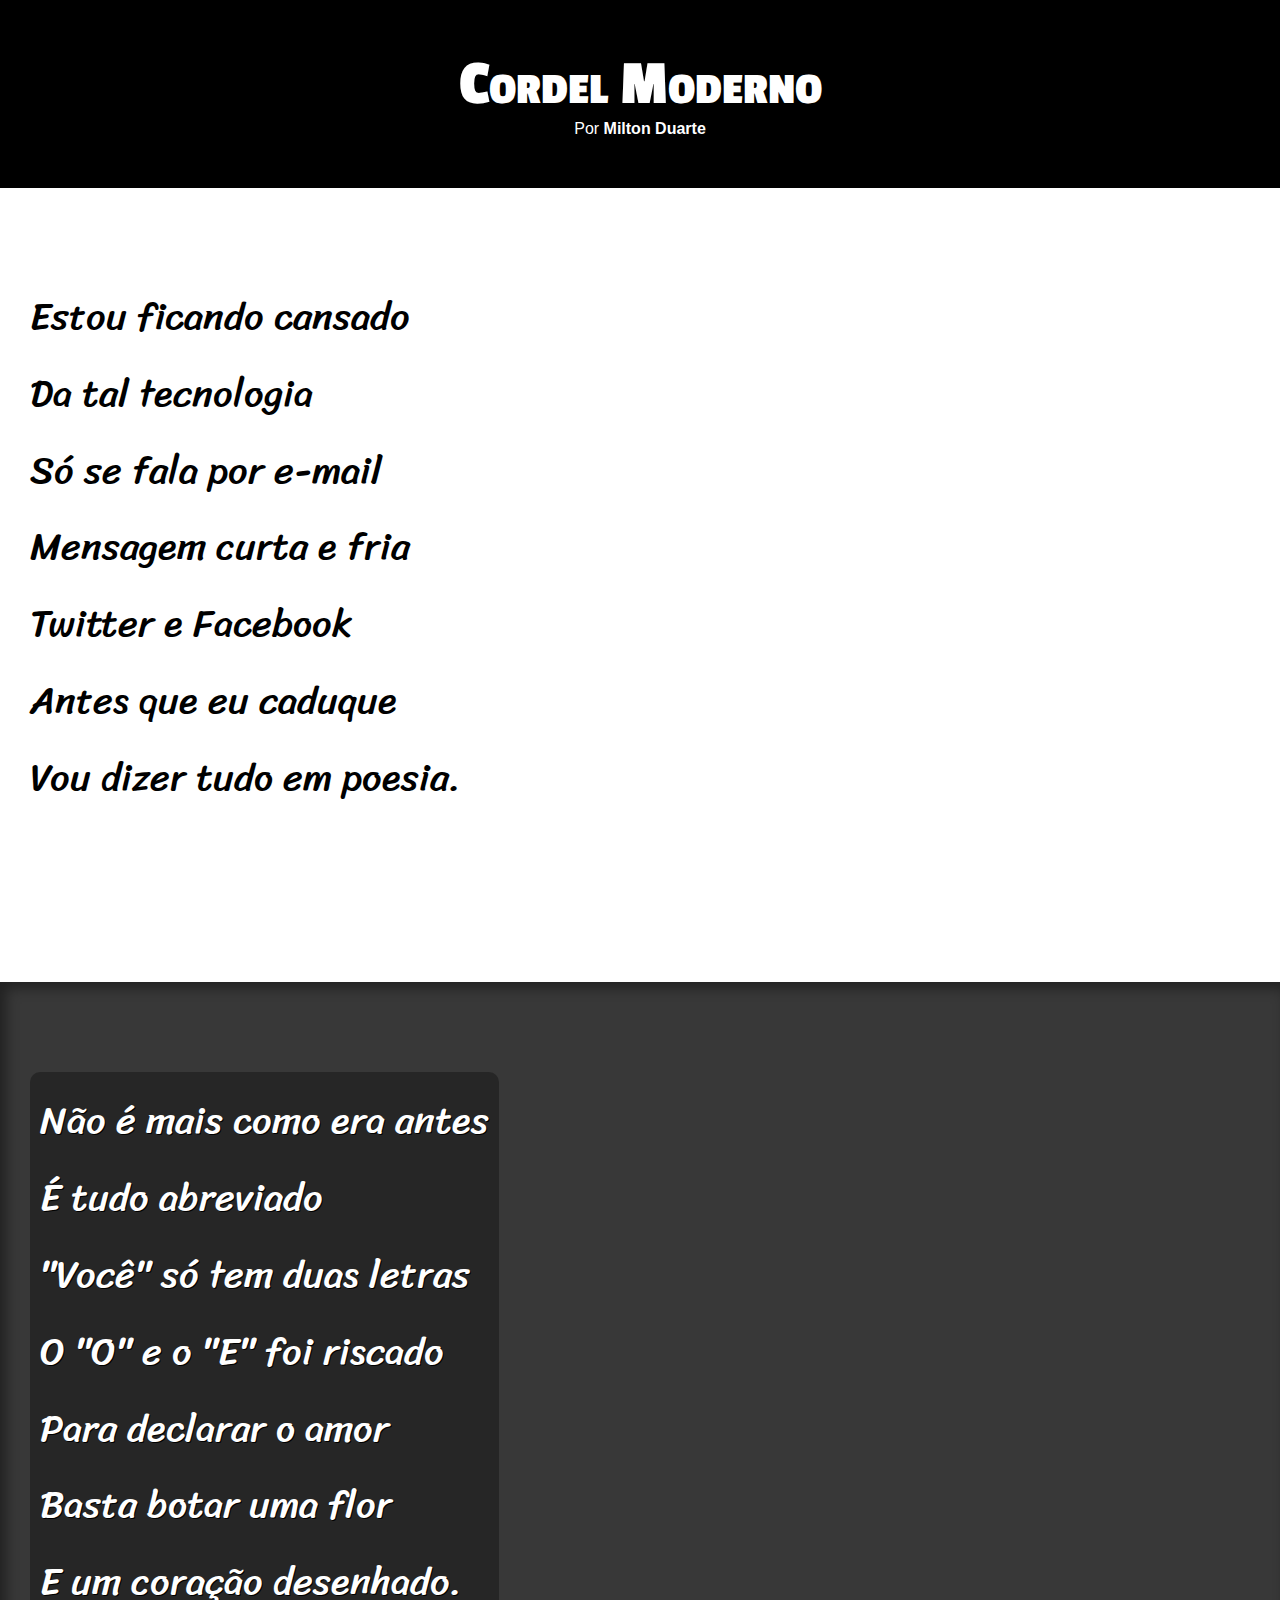
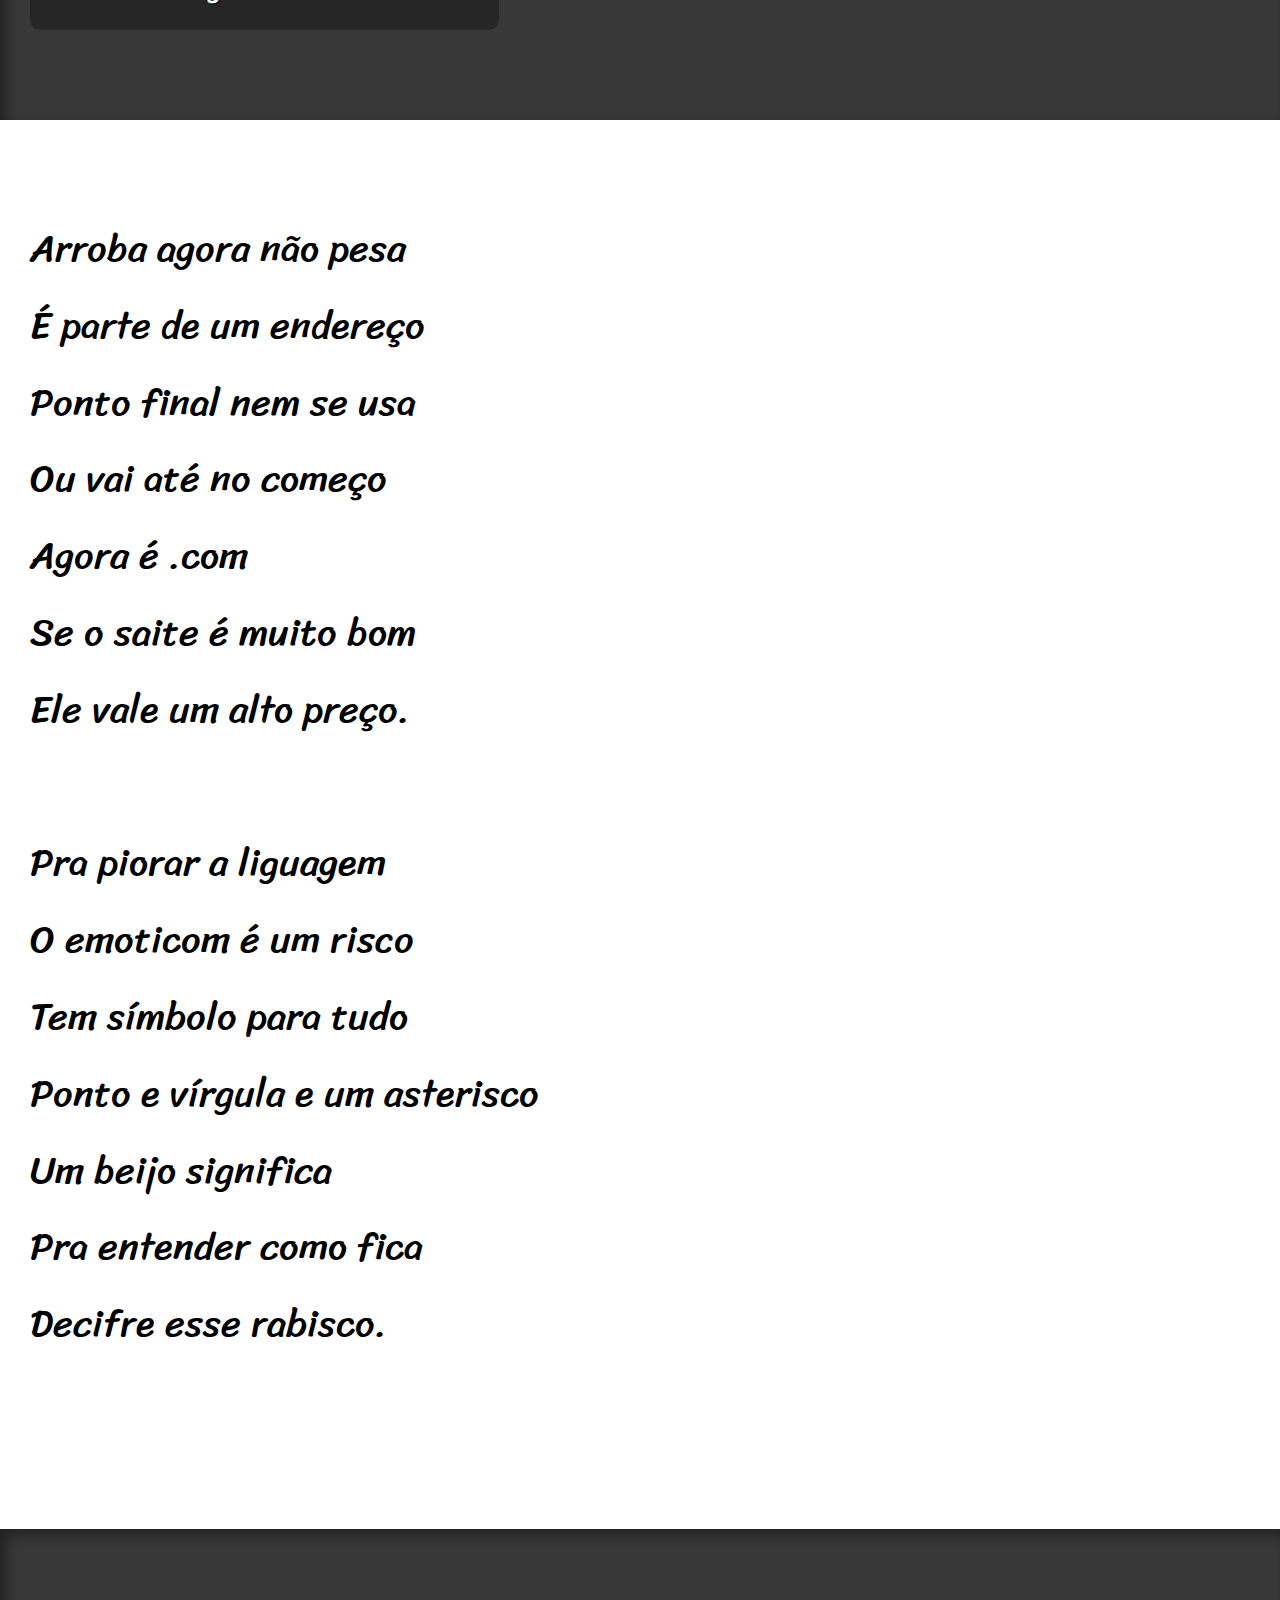
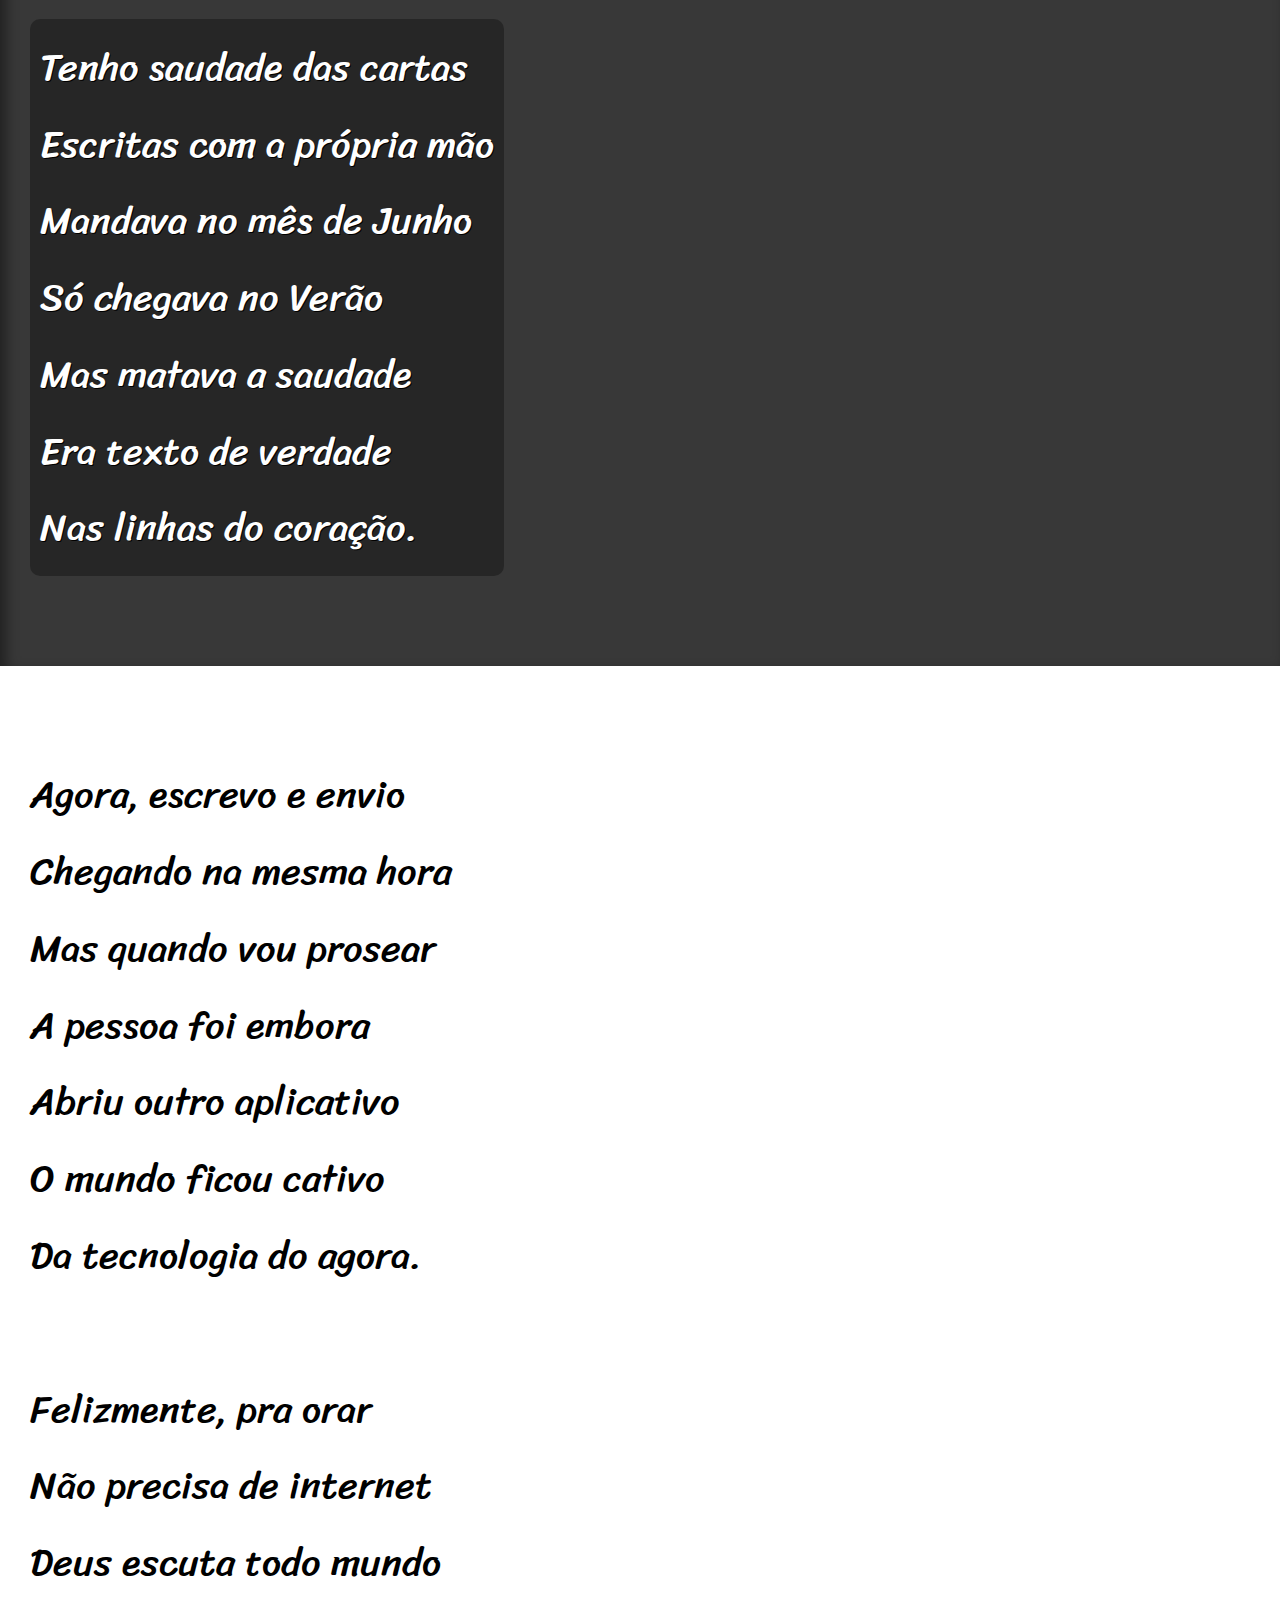
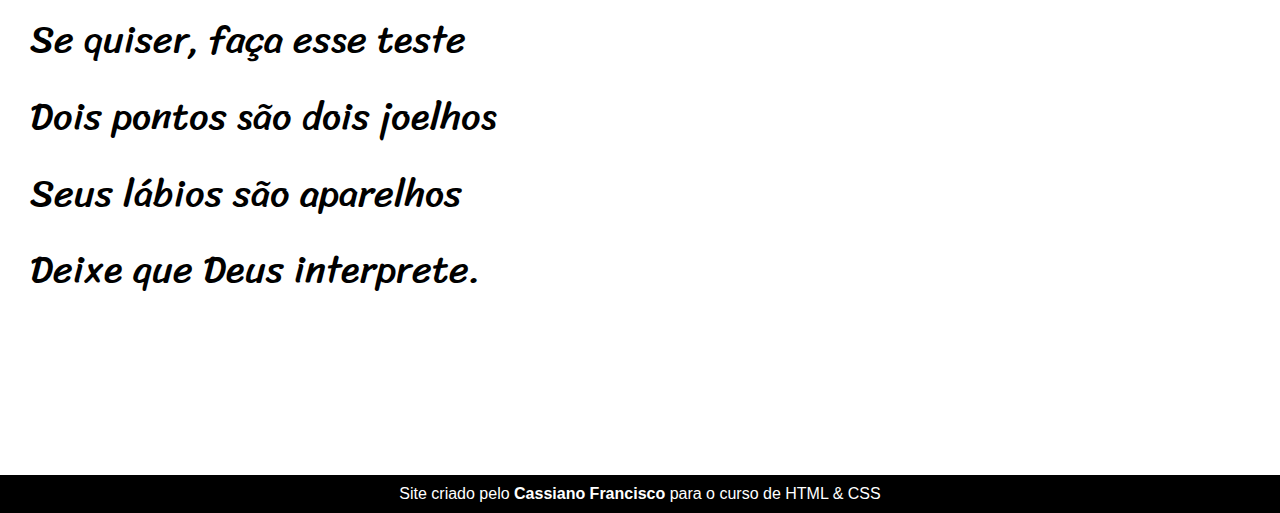
<file: Exercicios/d012/index.html>
<!DOCTYPE html>
<html lang="pt-br">
<head>
    <meta charset="UTF-8">
    <meta name="viewport" content="width=device-width, initial-scale=1.0">
    <link rel="stylesheet" href="estilo/style.css">
    <title>Projecto-Cordel</title>
</head>

<body>

        <header>
            <h1>Cordel Moderno</h1>
                <p>
                    Por <a href="https://www.recantodasletras.com.br/poesias/3186743" target="_blank">Milton Duarte</a>
                </p>
                
        </header>

    <section class="normal">
        <p>
            Estou ficando cansado <br>
            Da tal tecnologia <br>
            Só se fala por e-mail <br>
            Mensagem curta e fria <br>
            Twitter e Facebook <br>
            Antes que eu caduque <br>
            Vou dizer tudo em poesia.
        </p>
    </section>

  

    <section class="imagem" id="img001">
        <p>
            Não é mais como era antes <br>
            É tudo abreviado <br>
            "Você" só tem duas letras <br>
            O "O" e o "E" foi riscado <br>
            Para declarar o amor <br>
            Basta botar uma flor <br>
            E um coração desenhado.
        </p>
    </section>

  

    <section class="normal">
        <p>
            Arroba agora não pesa <br>
            É parte de um endereço <br>
            Ponto final nem se usa <br>
            Ou vai até no começo <br>
            Agora é .com <br>
            Se o saite é muito bom <br>
            Ele vale um alto preço. <br>
        </p>

        <p>
            Pra piorar a liguagem <br>
            O emoticom é um risco <br>
            Tem símbolo para tudo <br>
            Ponto e vírgula e um asterisco <br>
            Um beijo significa <br>
            Pra entender como fica <br>
            Decifre esse rabisco.
        </p>
    </section>

  

    <section class="imagem" id="img002">
        <p>
            Tenho saudade das cartas <br>
            Escritas com a própria mão <br>
            Mandava no mês de Junho <br>
            Só chegava no Verão <br>
            Mas matava a saudade <br>
            Era texto de verdade <br>
            Nas linhas do coração.
        </p>
    </section>

   

    <section class="normal">
        <p>
            Agora, escrevo e envio <br>
            Chegando na mesma hora <br>
            Mas quando vou prosear <br>
            A pessoa foi embora <br>
            Abriu outro aplicativo <br>
            O mundo ficou cativo <br>
            Da tecnologia do agora. <br>
        </p>


        <p>
            Felizmente, pra orar <br>
            Não precisa de internet <br>
            Deus escuta todo mundo <br>
            Se quiser, faça esse teste <br>
            Dois pontos são dois joelhos <br>
            Seus lábios são aparelhos <br>
            Deixe que Deus interprete.
        </p>
    </section>
    
    <footer>
        <p>Site criado pelo <a href="https://github.com/CassianoFrancisco" target="_blank">Cassiano Francisco</a> para o curso de HTML & CSS</p>
    </footer>
    
</body>
</html>
</file>
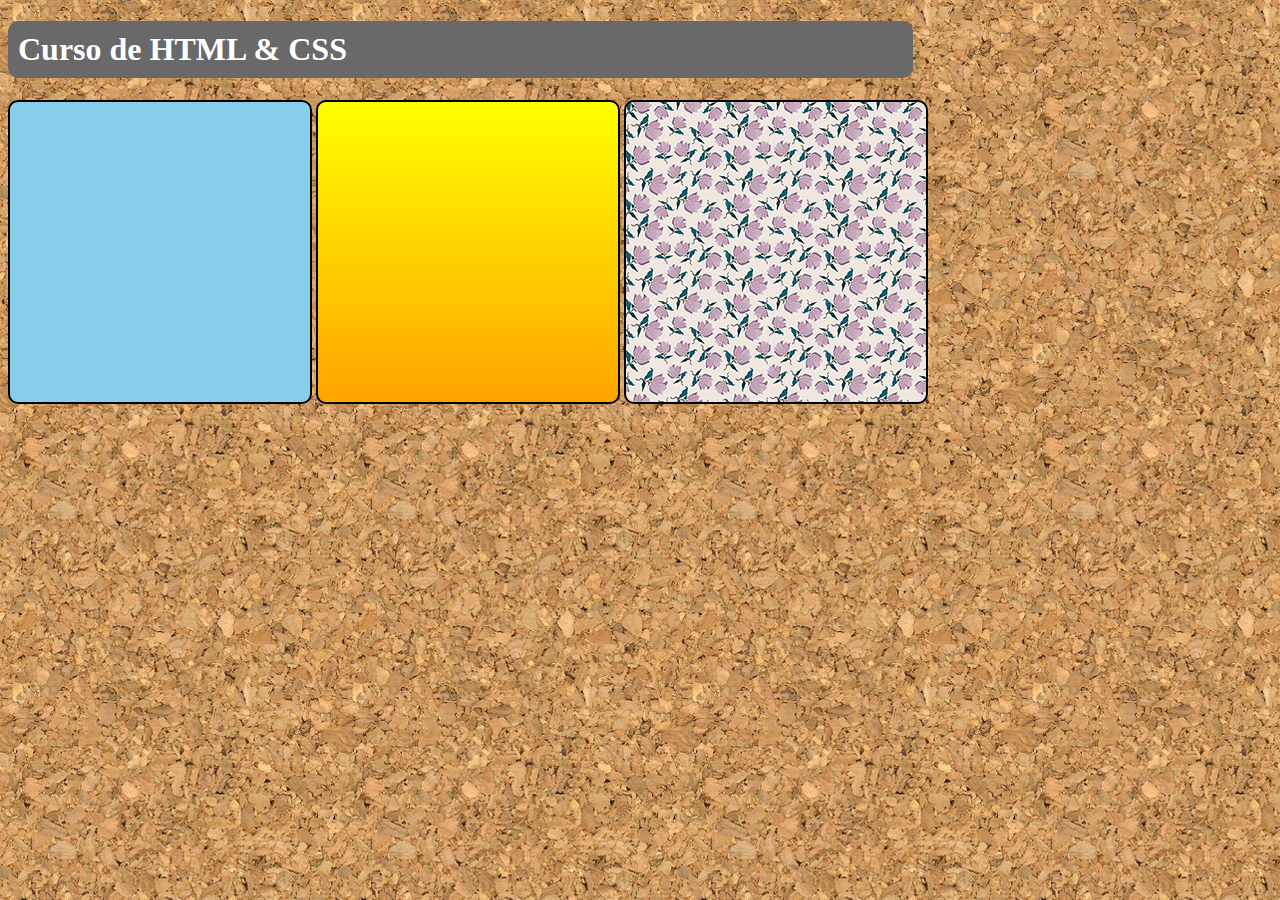
<file: Exercicios/Ex022/fundo001.html>
<!DOCTYPE html>
<html lang="pt-br">
<head>
    <meta charset="UTF-8">
    <meta name="viewport" content="width=device-width, initial-scale=1.0">
    <title>Texte de imagem e fundo</title>

    <style>
        div.quadrado{

            border-radius: 10px;
            background-color: lightgray;
            display: inline-block;
            border: 2px solid black;
            width: 300px;
            height: 300px;
        }

        header h1{
            color: white;
            font-weight: bold;
            background-color: dimgrey;
            border-radius: 10px;
            padding: 10px;
            width: 70%;
        }

        body{
            background-image: url(imagens/wallpaper001.jpg);
        }

        div#q1{

            background-color: skyblue;
        }

        div#q2{

            background-image: linear-gradient(to bottom, yellow, orange);
        }

        div#q3{

            background-image: url(imagens/pattern003.png);
        }
    </style>
</head>


<body>

    <header>
        <h1>Curso de HTML & CSS</h1>
    </header>

    <div class="quadrado" id="q1">

    </div>

    <div class="quadrado" id="q2">
        
    </div>

    <div class="quadrado" id="q3">
        
    </div>
    
</body>
</html>
</file>
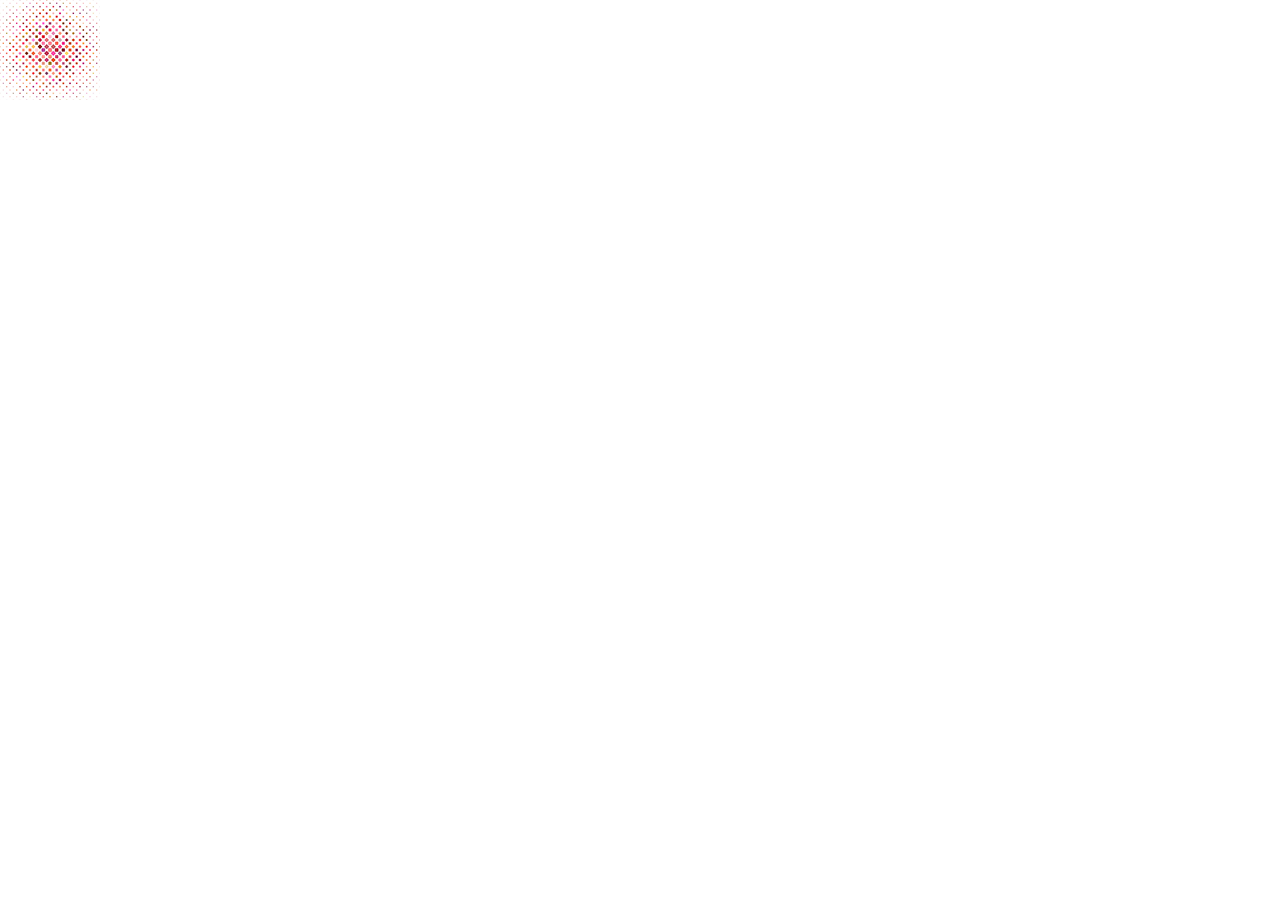
<file: Exercicios/Ex022/fundo002.html>
<!DOCTYPE html>
<html lang="pt-br">
<head>
    <meta charset="UTF-8">
    <meta name="viewport" content="width=device-width, initial-scale=1.0">
    <title>Personalização dos fundos</title>

    <style>
        body{
            background-image: url(imagens/pattern002.png);
            background-repeat: no-repeat;
        }
    </style>
</head>
<body>

  
    
</body>
</html>
</file>
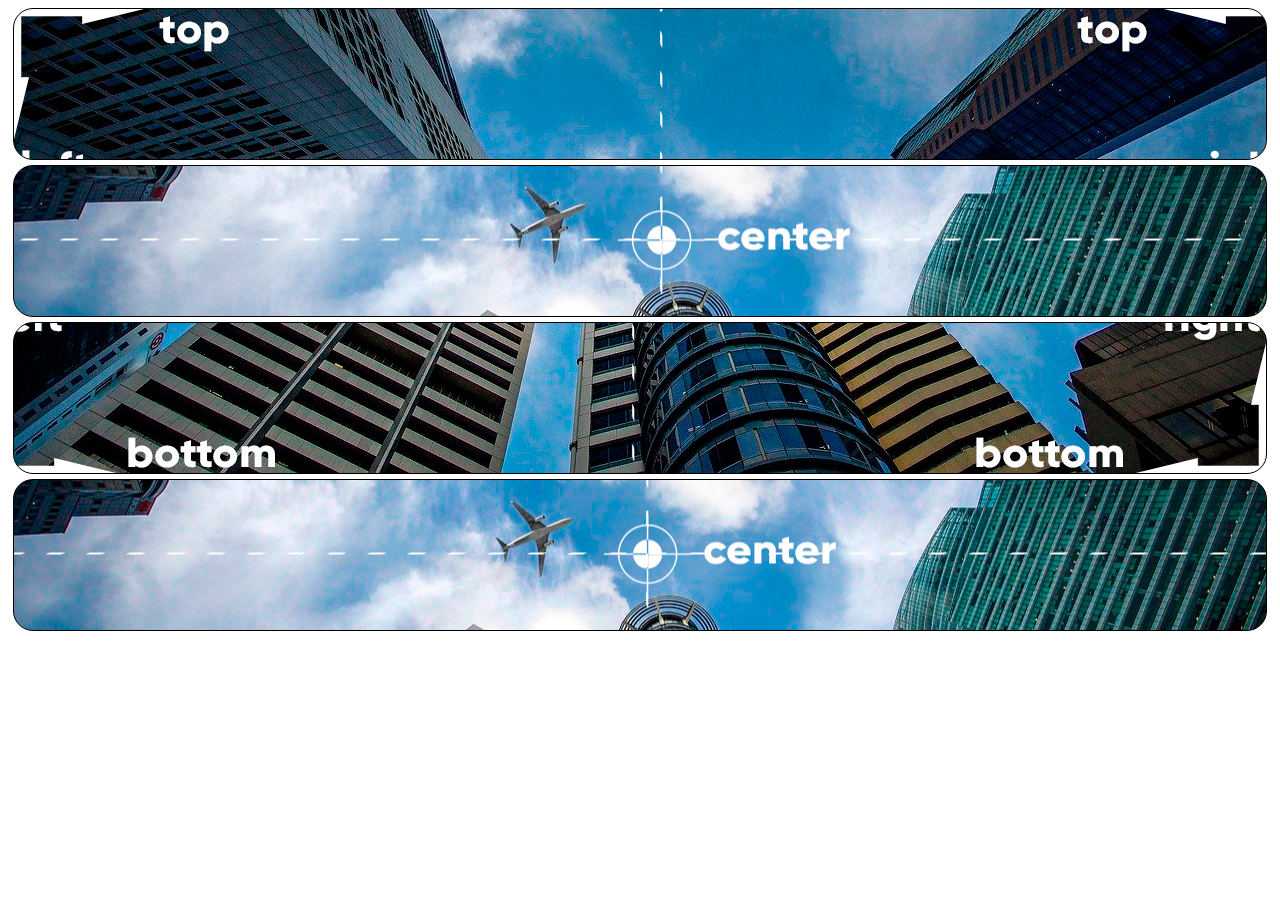
<file: Exercicios/Ex022/fundo003.html>
<!DOCTYPE html>
<html lang="pt-br">
<head>
    <meta charset="UTF-8">
    <meta name="viewport" content="width=
    , initial-scale=1.0">
    <title>Posição dos fundos</title>

    <style>

        div.bloco{

            background-image: url(imagens/wallpaper003.jpg);
            height: 150px;
            margin: 5px;
            border-radius: 20px;
            border: 1px solid black;
        }

        div#q1{
            background-position: left top;
        }

        div#q2{
            background-position: left center;
        }

        div#q3{
            background-position: right bottom;
        }

        div#q4{
            background-position: center center;
        }
    </style>
</head>
<body>

    <div class="bloco" id="q1">

    </div>

    <div class="bloco" id="q2">

    </div>
    
    <div class="bloco" id="q3">

    </div>

    <div class="bloco" id="q4">

    </div>
</body>
</html>
</file>
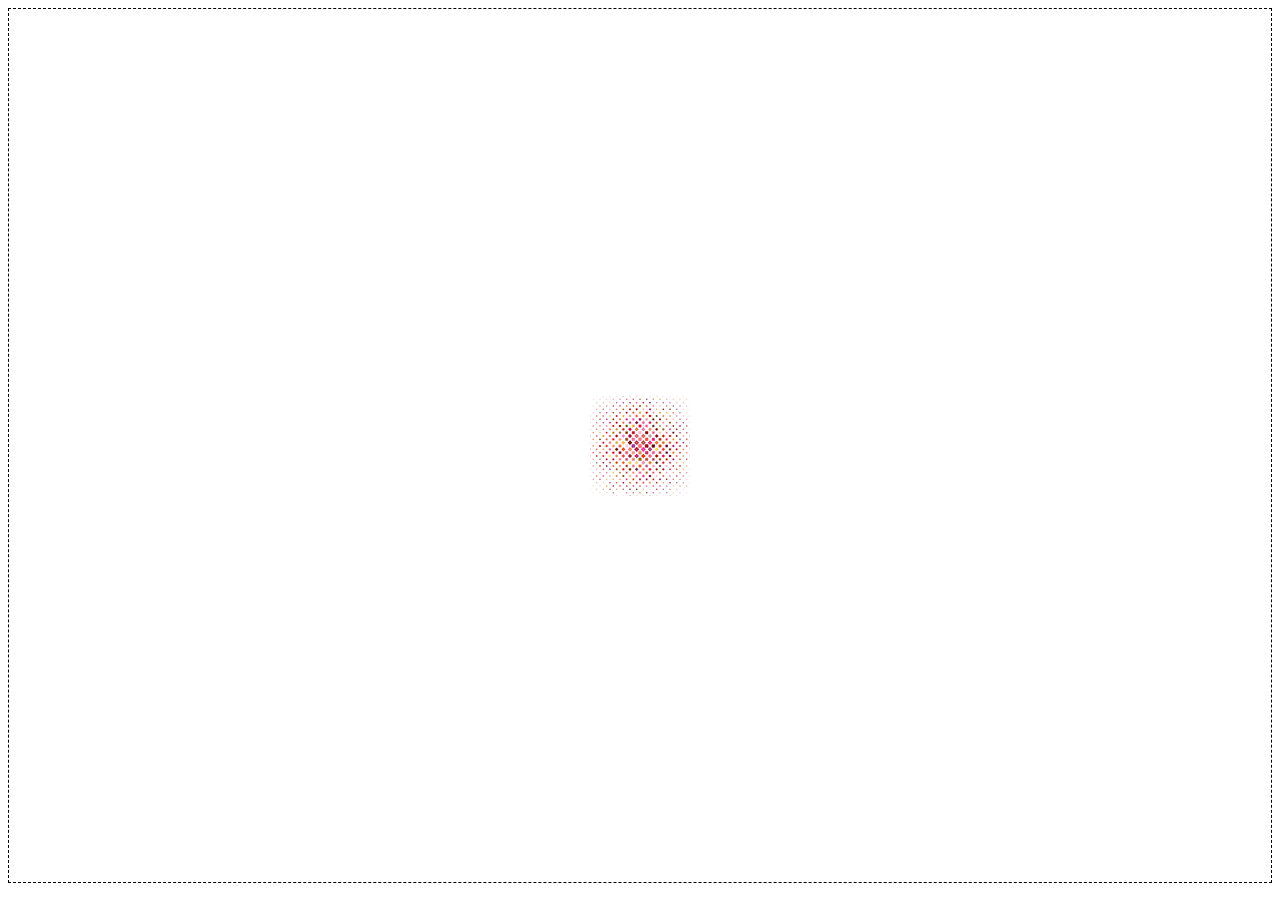
<file: Exercicios/Ex022/fundo004.html>
<!DOCTYPE html>
<html lang="pt-br">
<head>
    <meta charset="UTF-8">
    <meta name="viewport" content="width=device-width, initial-scale=1.0">
    <title>Posicionamento</title>

    <style>
        body{
            height: 97vh;
            border: 1px dashed black;
            background-image: url(imagens/pattern002.png);
            background-position: center center;
            background-repeat: no-repeat;
            
        }
    </style>
</head>

<body>
    
</body>
</html>
</file>
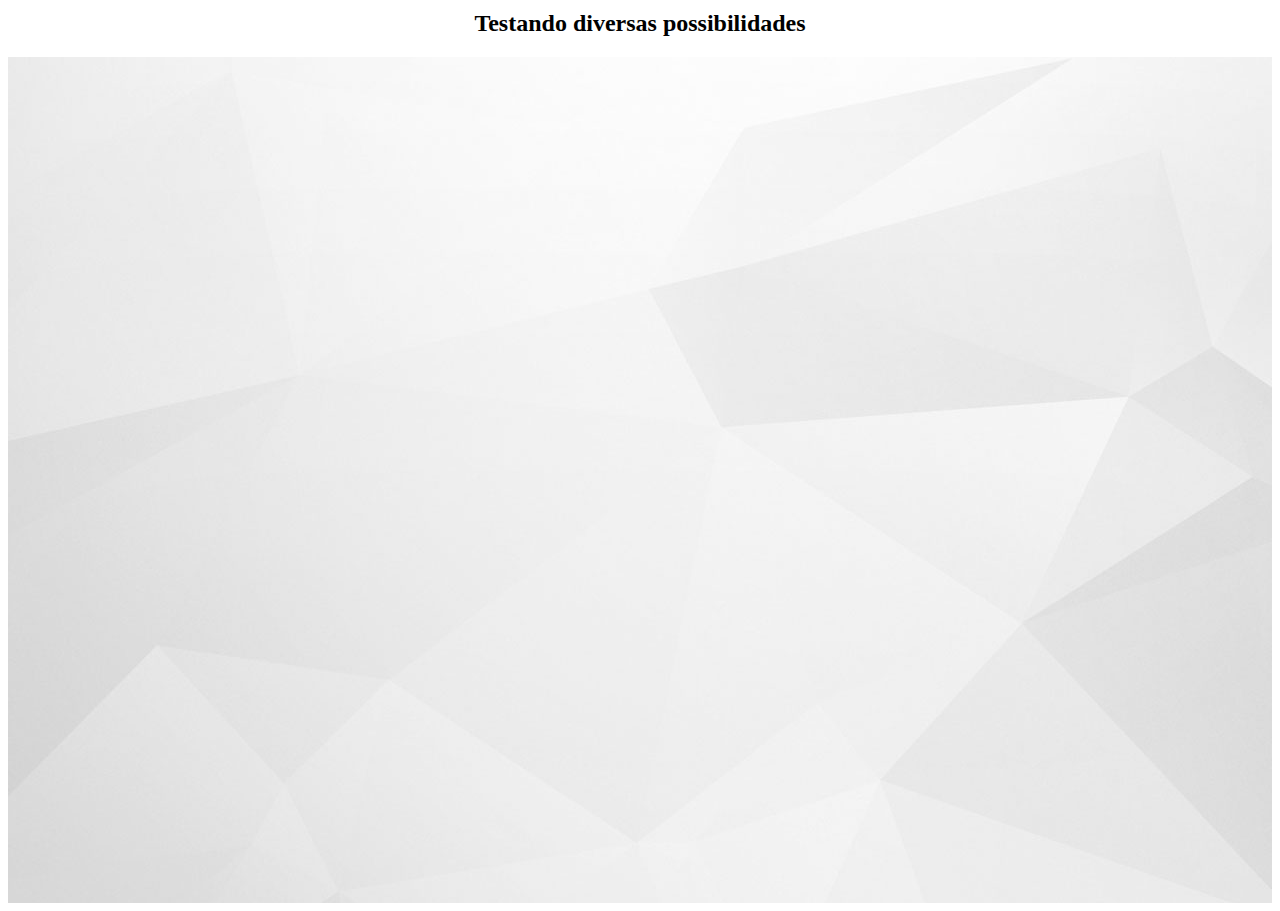
<file: Exercicios/Ex022/fundo005.html>
<!DOCTYPE html>
<html lang="pt-br">
<head>
    <meta charset="UTF-8">
    <meta name="viewport" content="width=device-width, initial-scale=1.0">
    <title>Posicionamento</title>

    <style>
        body main{

           
                height: 94vh;
                background-image: url(imagens/wallpaper004.jpg);
                margin: 0;
                background-repeat: no-repeat;
                background-position: top center;
           
        }

        header h2{

            color: black;
            font-weight: bold;
            text-align: center;
            margin-top: 10px;
        }
    </style>
</head>
<body>

    <header>
        <h2>Testando diversas possibilidades</h2>
    </header>

    <main>

    </main>
    
</body>
</html>
</file>
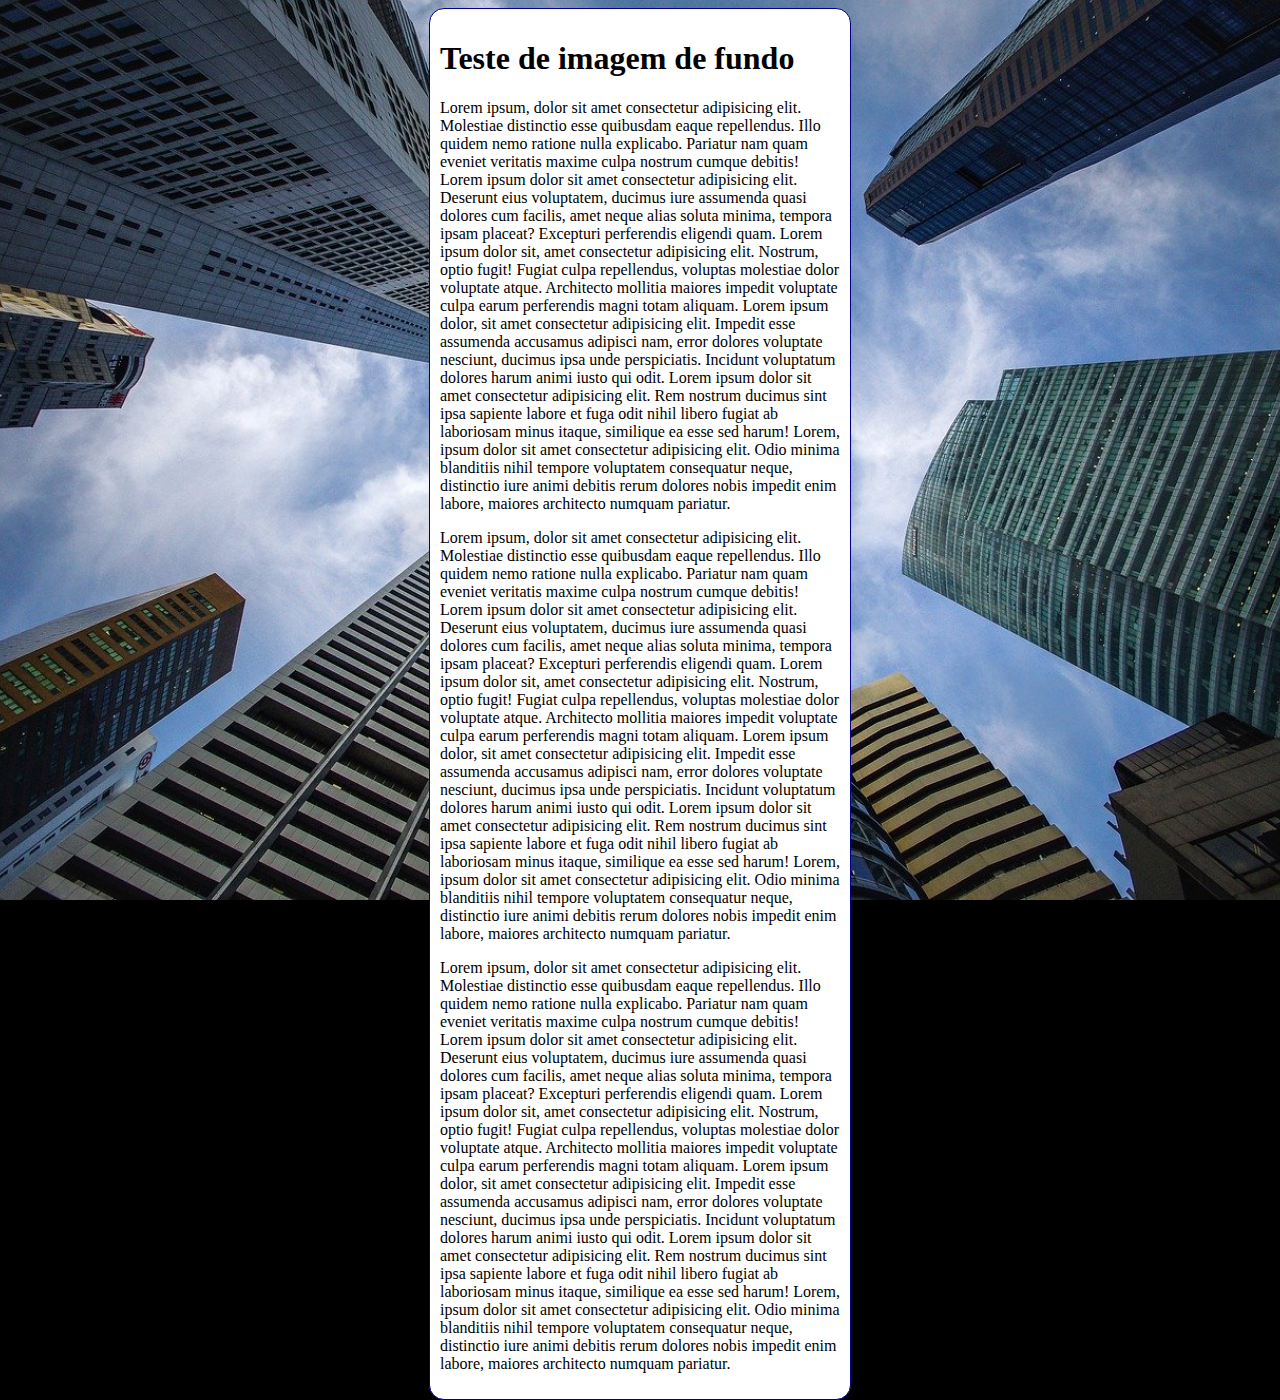
<file: Exercicios/Ex022/fundo006.html>
<!DOCTYPE html>
<html lang="pt-br">
<head>
    <meta charset="UTF-8">
    <meta name="viewport" content="width=device-width, initial-scale=1.0">
    <title>Fundo personalizado</title>

    <style>
        body{
            height: 100vh;
            background-color: black;
            background-image: url(imagens/wallpaper002.jpg);
            background-position: center top;
            background-repeat: repeat-y;
            background-size: cover;
            background-attachment: fixed;
        }

        main{
            background-color: white;
            max-width: 400px;
            padding: 10px;
            margin: auto;
            border: 1px solid darkblue;
            border-radius: 15px;
        }
    </style>
</head>
<body>
    <main>
        <h1>Teste de imagem de fundo</h1>
        <p>Lorem ipsum, dolor sit amet consectetur adipisicing elit. Molestiae distinctio esse quibusdam eaque repellendus. Illo quidem nemo ratione nulla explicabo. Pariatur nam quam eveniet veritatis maxime culpa nostrum cumque debitis! Lorem ipsum dolor sit amet consectetur adipisicing elit. Deserunt eius voluptatem, ducimus iure assumenda quasi dolores cum facilis, amet neque alias soluta minima, tempora ipsam placeat? Excepturi perferendis eligendi quam. Lorem ipsum dolor sit, amet consectetur adipisicing elit. Nostrum, optio fugit! Fugiat culpa repellendus, voluptas molestiae dolor voluptate atque. Architecto mollitia maiores impedit voluptate culpa earum perferendis magni totam aliquam. Lorem ipsum dolor, sit amet consectetur adipisicing elit. Impedit esse assumenda accusamus adipisci nam, error dolores voluptate nesciunt, ducimus ipsa unde perspiciatis. Incidunt voluptatum dolores harum animi iusto qui odit. Lorem ipsum dolor sit amet consectetur adipisicing elit. Rem nostrum ducimus sint ipsa sapiente labore et fuga odit nihil libero fugiat ab laboriosam minus itaque, similique ea esse sed harum! Lorem, ipsum dolor sit amet consectetur adipisicing elit. Odio minima blanditiis nihil tempore voluptatem consequatur neque, distinctio iure animi debitis rerum dolores nobis impedit enim labore, maiores architecto numquam pariatur.</p>
        <p>Lorem ipsum, dolor sit amet consectetur adipisicing elit. Molestiae distinctio esse quibusdam eaque repellendus. Illo quidem nemo ratione nulla explicabo. Pariatur nam quam eveniet veritatis maxime culpa nostrum cumque debitis! Lorem ipsum dolor sit amet consectetur adipisicing elit. Deserunt eius voluptatem, ducimus iure assumenda quasi dolores cum facilis, amet neque alias soluta minima, tempora ipsam placeat? Excepturi perferendis eligendi quam. Lorem ipsum dolor sit, amet consectetur adipisicing elit. Nostrum, optio fugit! Fugiat culpa repellendus, voluptas molestiae dolor voluptate atque. Architecto mollitia maiores impedit voluptate culpa earum perferendis magni totam aliquam. Lorem ipsum dolor, sit amet consectetur adipisicing elit. Impedit esse assumenda accusamus adipisci nam, error dolores voluptate nesciunt, ducimus ipsa unde perspiciatis. Incidunt voluptatum dolores harum animi iusto qui odit. Lorem ipsum dolor sit amet consectetur adipisicing elit. Rem nostrum ducimus sint ipsa sapiente labore et fuga odit nihil libero fugiat ab laboriosam minus itaque, similique ea esse sed harum! Lorem, ipsum dolor sit amet consectetur adipisicing elit. Odio minima blanditiis nihil tempore voluptatem consequatur neque, distinctio iure animi debitis rerum dolores nobis impedit enim labore, maiores architecto numquam pariatur.</p>
        <p>Lorem ipsum, dolor sit amet consectetur adipisicing elit. Molestiae distinctio esse quibusdam eaque repellendus. Illo quidem nemo ratione nulla explicabo. Pariatur nam quam eveniet veritatis maxime culpa nostrum cumque debitis! Lorem ipsum dolor sit amet consectetur adipisicing elit. Deserunt eius voluptatem, ducimus iure assumenda quasi dolores cum facilis, amet neque alias soluta minima, tempora ipsam placeat? Excepturi perferendis eligendi quam. Lorem ipsum dolor sit, amet consectetur adipisicing elit. Nostrum, optio fugit! Fugiat culpa repellendus, voluptas molestiae dolor voluptate atque. Architecto mollitia maiores impedit voluptate culpa earum perferendis magni totam aliquam. Lorem ipsum dolor, sit amet consectetur adipisicing elit. Impedit esse assumenda accusamus adipisci nam, error dolores voluptate nesciunt, ducimus ipsa unde perspiciatis. Incidunt voluptatum dolores harum animi iusto qui odit. Lorem ipsum dolor sit amet consectetur adipisicing elit. Rem nostrum ducimus sint ipsa sapiente labore et fuga odit nihil libero fugiat ab laboriosam minus itaque, similique ea esse sed harum! Lorem, ipsum dolor sit amet consectetur adipisicing elit. Odio minima blanditiis nihil tempore voluptatem consequatur neque, distinctio iure animi debitis rerum dolores nobis impedit enim labore, maiores architecto numquam pariatur.</p>
    </main>
</body>
</html>
</file>
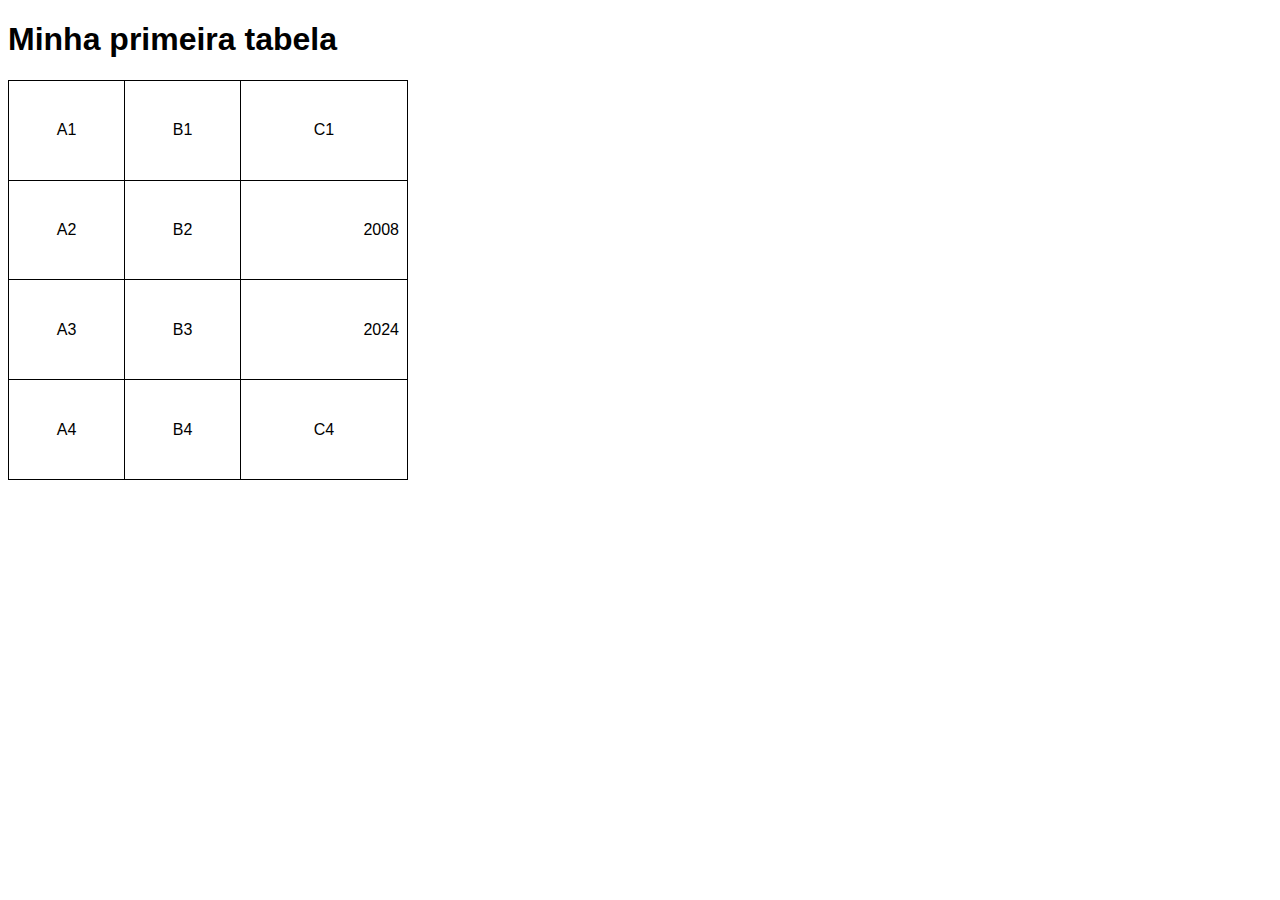
<file: Exercicios/Ex023/tabela001.html>
<!DOCTYPE html>
<html lang="pt-br">
<head>
    <meta charset="UTF-8">
    <meta name="viewport" content="width=device-width, initial-scale=1.0">
    <title>Tabelas</title>

    <style>
        body{
            font-family: Arial, Helvetica, sans-serif;
        }

        table{
            width: 400px;
            height: 400px;
            border-collapse: collapse;
        }

       .numero{
        text-align: right;
       }

        td{
            padding: 8px;
            border: 1px solid black;
            text-align: center;
            vertical-align: middle;
        }

       
    </style>
</head>
<body>

    <h1>Minha primeira tabela</h1>

    <table> <!--Primeira linha-->
        <tr>
            <td>A1</td>
            <td>B1</td>
            <td>C1</td>
        </tr>

        <tr>
            <td>A2</td>
            <td>B2</td>
            <td class="numero">2008</td>

        </tr>

        <tr>
            <td>A3</td>
            <td>B3</td>
            <td class="numero">2024</td>
        </tr>

        <tr>
            <td>A4</td>
            <td>B4</td>
            <td>C4</td>
        </tr>
    </table>
    
</body>
</html>
</file>
<file: Exercicios/d012/estilo/style.css>
@charset "UTF-8";

@import url('https://fonts.googleapis.com/css2?family=Passion+One:wght@400;700;900&display=swap');
@import url('https://fonts.googleapis.com/css2?family=Sriracha&display=swap');

:root{
    --fonte1: Verdana, Geneva, Tahoma, sans-serif;
    --fonte2: "Passion One", sans-serif;
    --fonte3: "Sriracha", cursive;
}

*{
    margin: 0px;
    padding: 0px;
    font-size: 1em;
    
}

html, body{
    background-color: darkgray;
    min-width: 100vh;
    font-family: var(--fonte1);
}

header{
    background-color: black;
    color: white;
    text-align: center;
}

header > h1{
    padding-top: 50px;
    font-variant: small-caps;
    font-family: var(--fonte2);
    font-size: 5vw;
}

header > p{
    padding-bottom: 50px;
}

header a, footer a{
    color: white;
    text-decoration: none;
    font-weight: bolder;
}

header a:hover, footer a:hover{
    text-decoration: underline;
    cursor: pointer;
}

section{
    padding-top: 10vh;
    padding-bottom: 10vh;
    line-height: 2em;
    padding-left: 30px;
    font-family: var(--fonte3);
    font-size: 3vw;
}

section > p{
    padding-bottom: 2em;
}

section.imagem > p{

    display: inline-block;
    background-color: rgba(0, 0, 0, 0.315);
    border-radius: 10px;
    padding: 10px;
    text-shadow: 1px 1px black;
    font-size: 3vw;
}

section#img001{
    background-image: url(../imagens/background001.jpg);
    background-position: right center;
    
}

section#img002{
    background-image: url(../imagens/background002.jpg);
    
}

section.normal{
    background-color: white;
    color: black;
}

section.imagem{
    background-color: rgb(56, 56, 56);
    color: white;
    box-shadow: inset 6px 6px 13px 0px rgba(0, 0, 0, 0.411);
    background-size: cover;
    background-attachment: fixed;
}

footer{
    background-color: black;
    color: white;
    padding: 10px;
    text-align: center;
}
</file>
